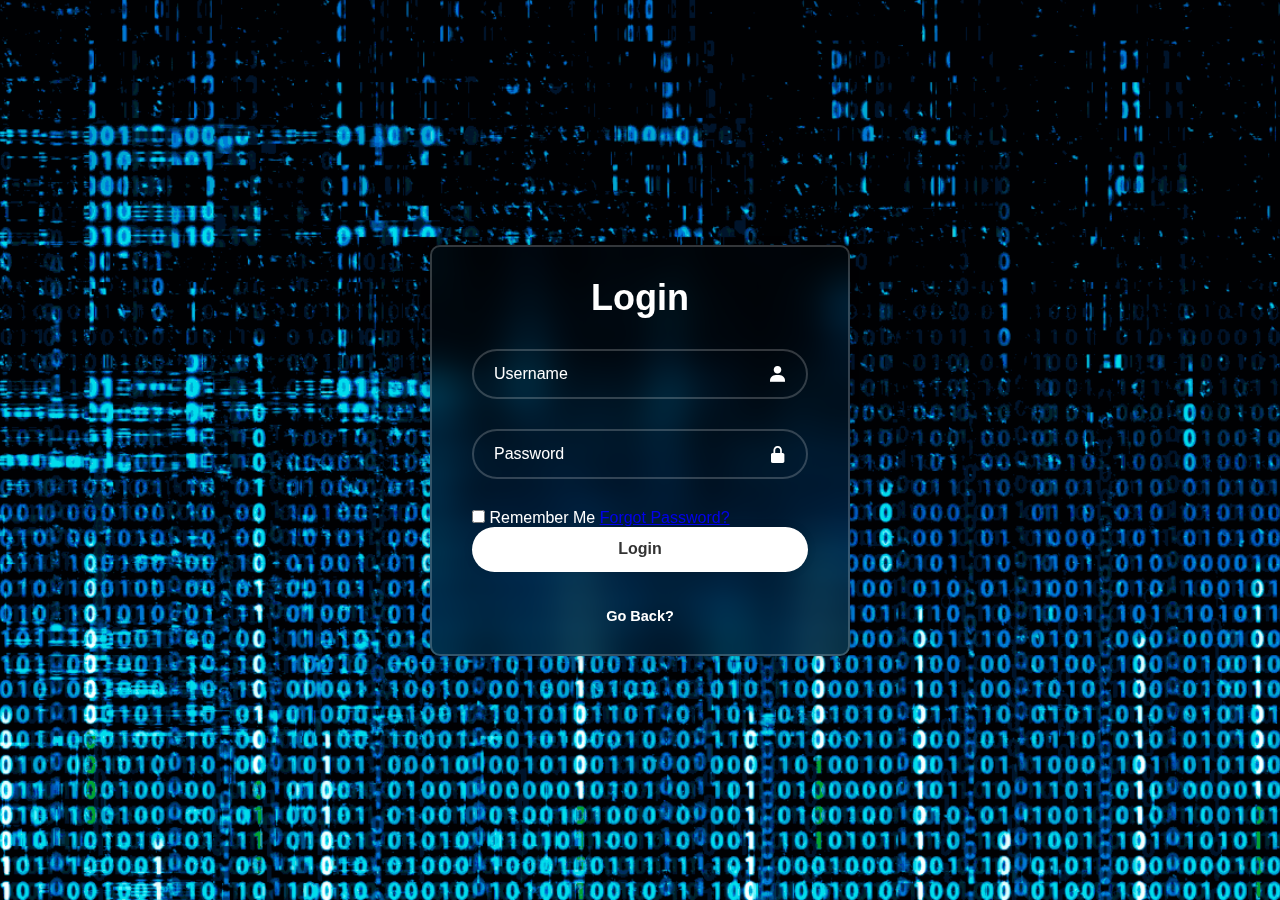
<file: login.html>
<!doctype html>
 <html lang="en"> 

<head>

<meta charset="utf-8">
<meta name="viewport" content="width=device-width, initial-scale=1">

<title>Template</title> 

<link rel="stylesheet" href="seperate.css">
<link href='https://unpkg.com/boxicons@2.1.4/css/boxicons.min.css' rel='stylesheet'>


</head> 

<body> 

<div class="wrapper" style="font-family: 'Gill Sans', 'Gill Sans MT', Calibri, 'Trebuchet MS', sans-serif;">
    <form action="">

        <h1>Login</h1>
        <div class="input-box">
            <input type="text" placeholder="Username"required>
            <i class='bx bxs-user'></i>
        </div>

        <div class="input-box">
            <input type="password" placeholder="Password"required>
            <i class='bx bxs-lock-alt' ></i>
        </div>

        <div class="remember-forgot">
            <label><input type="checkbox"> Remember Me</label>

            <a href="#"> Forgot Password?</a>
        </div>

        <button type="submit" class="btn">Login</button>
<br>
<br>
<br>
        <div class="register-link">
            <p><a href="index.html"> Go Back?</a></p>
        </div>
        
    </form>
</div>


</body> 

</html>
</file>
<file: seperate.css>
*{
    margin: 0;
    padding: 0;
    box-sizing: border-box;
}

body{
    display: flex;
    justify-content: center;
    align-items: center;
    min-height: 100vh;
    background: url('Computer-screen-code-glitch-animation-gif-background-free.gif') no-repeat;
    background-size: cover;
    background-position: center;
}

.wrapper{
    width: 420px;
    background: transparent;
    border: 2px solid rgba(255, 255, 255, .2);
    backdrop-filter: blur(20px);
    box-shadow: 0 0 10px rgba(0, 0, 0, .2); ;
    color: #fff;
    border-radius: 10px;
    padding: 30px 40px;
}

.wrapper h1{
    font-size: 36px;
    text-align: center;
}

.wrapper .input-box{
    position: relative;
    width: 100%;
    height: 50px;
    margin: 30px 0;
}

.input-box input {
    width: 100%;
    height: 100%;
    background: transparent;
    border: none;
    outline: none;
    border: 2px solid rgba(255, 255, 255, .2);
    border-radius: 40px;
    font-size: 16px;
    color: #fff;
    padding: 20px 45px 20px 20px;
}

.input-box input::placeholder{
    color: #fff
}

.input-box i {
position: absolute;
right: 20px;
top: 50%;
transform: translateY(-50%);
font-size: 20px;
}


.wrapper .btn{
    width: 100%;
    height: 45px;
    background: #fff;
    border: none;
    outline: none;
    border-radius: 40px;
    box-shadow: 0 0 10px rgba(0, 0, 0, .1);
    cursor: pointer;
    font-size: 16px;
    color: #333;
    font-weight: 600;

}

.wrapper .register-link{
    font-size: 14.5px;
    text-align: center;
    margin-top: 20px 0 15px;
}

.register-link p a{
    color: #fff;
    text-decoration: none;
    font-weight: 600;
}

.register-link p a:hover{
    text-decoration: underline;
}

.box{
    position: relative;
    width: 200px;
    height: 200px;
    transform-style: preserve-3d;
    animation: animate 20s linear infinite;
}

@keyframes animate {

    0%
    {
        transform: perspective(1000px) rotateX(80deg) rotateY(99999deg);
    }

    100%
    {
        transform: perspective(1000px) rotateX(360deg) rotateY(55090deg);
    }
    
}

.box span{
    position: absolute;
    top: 0;
    left: 0;
    width: 100%;
    height: 100%;
    transform-origin: center;
    transform-style: preserve-3d;
    transform: rotateX(calc(var(--i) * 45 deg)) translateZ(300px);
}

.box span img{
    position:absolute;
    top: 0;
    left: 0;
    width: 100%;
    height: 100%;
    object-fit: cover;
}
</file>
